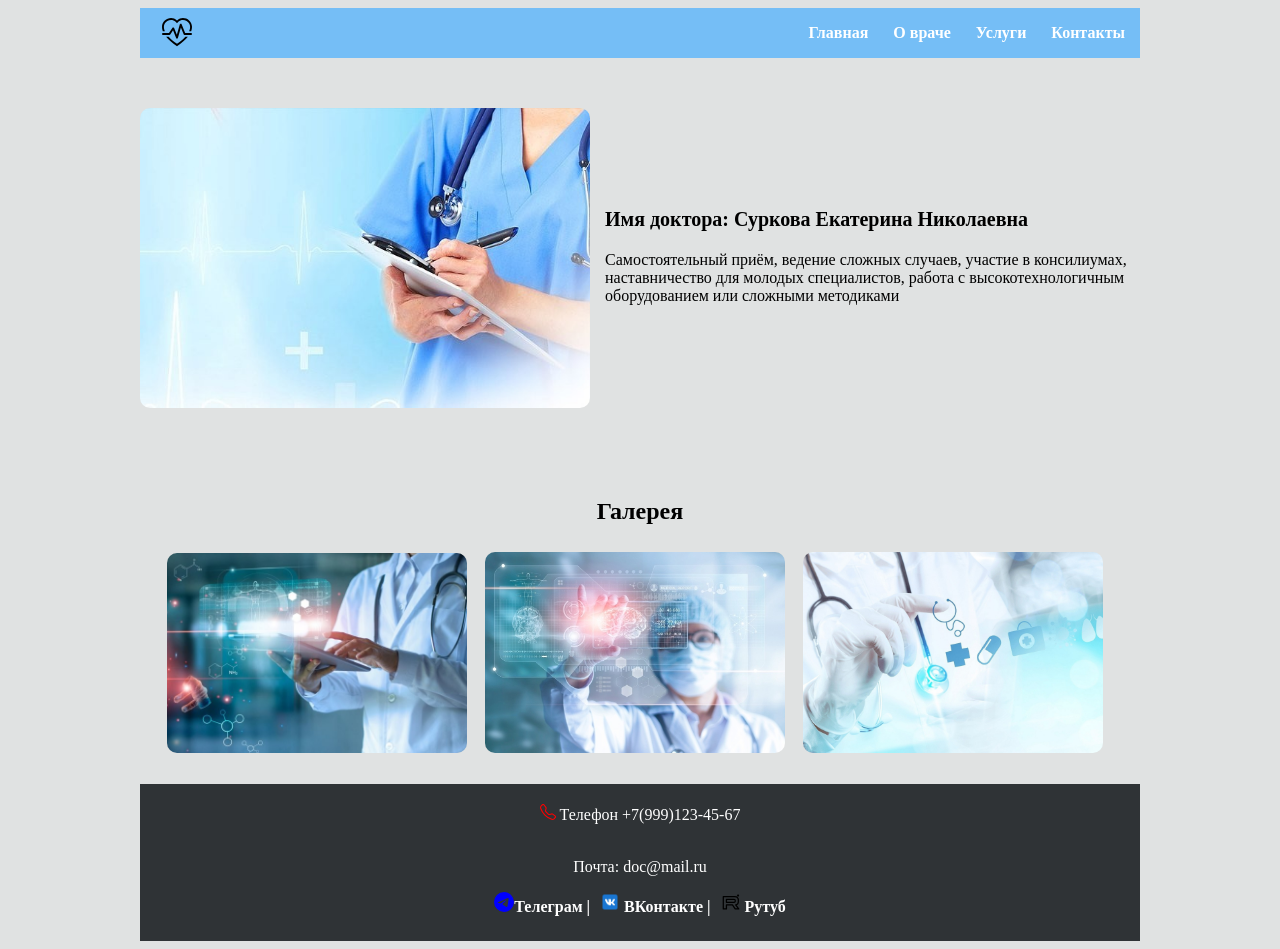
<file: index.html>
<!DOCTYPE html>
<html lang="ru">
<head>
    <meta charset="UTF-8">
    <meta name="viewport" content="width=device-width, initial-scale=1.0">
    <title>Главная страница</title>
    <link rel="stylesheet" href="style copy.css">
</head>
<body>
    <div class="container">
        <div class="header">
            <img class="logo" src="logo.svg" alt="logotype">
            <ul>
                <li><a href="/">Главная</a></li>
                <li><a href="#">О враче</a></li>
                <li><a href="#">Услуги</a></li>
                <li><a href="#">Контакты</a></li>
            </ul>
        </div>
    <div class="main-container">
        <img class="foto" src="foto.jpg" alt="foto">
        <div class="text-1">
            <h1>Имя доктора: Суркова Екатерина Николаевна</h1>
            <p class="text-2">Самостоятельный приём, ведение сложных случаев, участие в консилиумах, наставничество для молодых специалистов, работа с высокотехнологичным оборудованием или сложными методиками</p>
        </div>
    </div>
    <div class="gallery">
        <h2>
            Галерея
        </h2>
        <div class="gallery-items"></div>
        <img class="gallery-foto" src="1.jpg" alt="Изображение-1">
        <img class="gallery-foto" src="2.jpg" alt="Изображение-2">
        <img class="gallery-foto" src="3.jpg" alt="Изображение-3">
    </div>
    <div class="footer">
        <p1><img src="telephone.svg" alt="telephone"> Телефон +7(999)123-45-67</p>
        <br>
        <p1>Почта: doc@mail.ru</p>
     <div class="ss">
        <a hrew="#"><img src="telegram.svg" alt="tg" class="foot">Телеграм |</a>
        <a hrew="#"><img src="vk.png" alt="Vk"class="foot"> ВКонтакте |</a>
        <a hrew="#"><img src="rutube.svg" alt="Rutube"class="foot"> Рутуб</a>
     </div>
    </div>
</div>
</body>
</html>
</file>
<file: style copy.css>
body {
    background-color: rgb(224, 226, 226);
}
.container {
    max-width: 1000px;
    margin: auto;
}
.header {
    display: flex;
    flex-direction: row;
    justify-content: space-between;
    background-color: rgb(117, 190, 246) ;
    max-width: 1000px ;
    margin: auto;
}
ul {
    display: flex;
    list-style: none;
}
li {
    margin-left: 10px;
    margin-right: 15px;
}
a {
    text-decoration: none;
    color: white;
    font-weight: bold;
}
.logo {
    margin-left: 12px;
    height: 30px;
    padding: 10px;
}
.main-container {
    display: flex;
    padding-top: 50px;
    padding-bottom: 70px;
    align-items: center;
}
.foto {
    height: 300px;
    border-radius: 10px;
}
.text-1 {
    margin-left: 15px;
}
h1 {
    margin-bottom: 20px;
    font-size: 20px;
}
.text-2 {
    font-size: 18;
}
.gallery {
    margin: 20px;
}
h2 {
    text-align: center;
}
.gallery-items {
    display: flex;
    justify-content: space-between;
}
.gallery-foto {
   width: 300px; 
   border-radius: 10px;
   margin: 7px;
}
.footer {
    display: flex;
    flex-direction: column;
    background-color: rgb(47, 51, 54) ;
    margin-top: 20px;
    font-size: 16px;
}
p1 {
    margin-top: 20px;
    text-align: center;
    color: white;
}
.ss {
    display: flex;
    flex-direction: row;
    margin: auto;
    justify-content: center;
    margin-bottom: 25px;
    gap: 10px;
    font-weight: 250px;
}
.foot {
    height: 20px;
    font-size: 10px;
    

}
</file>
